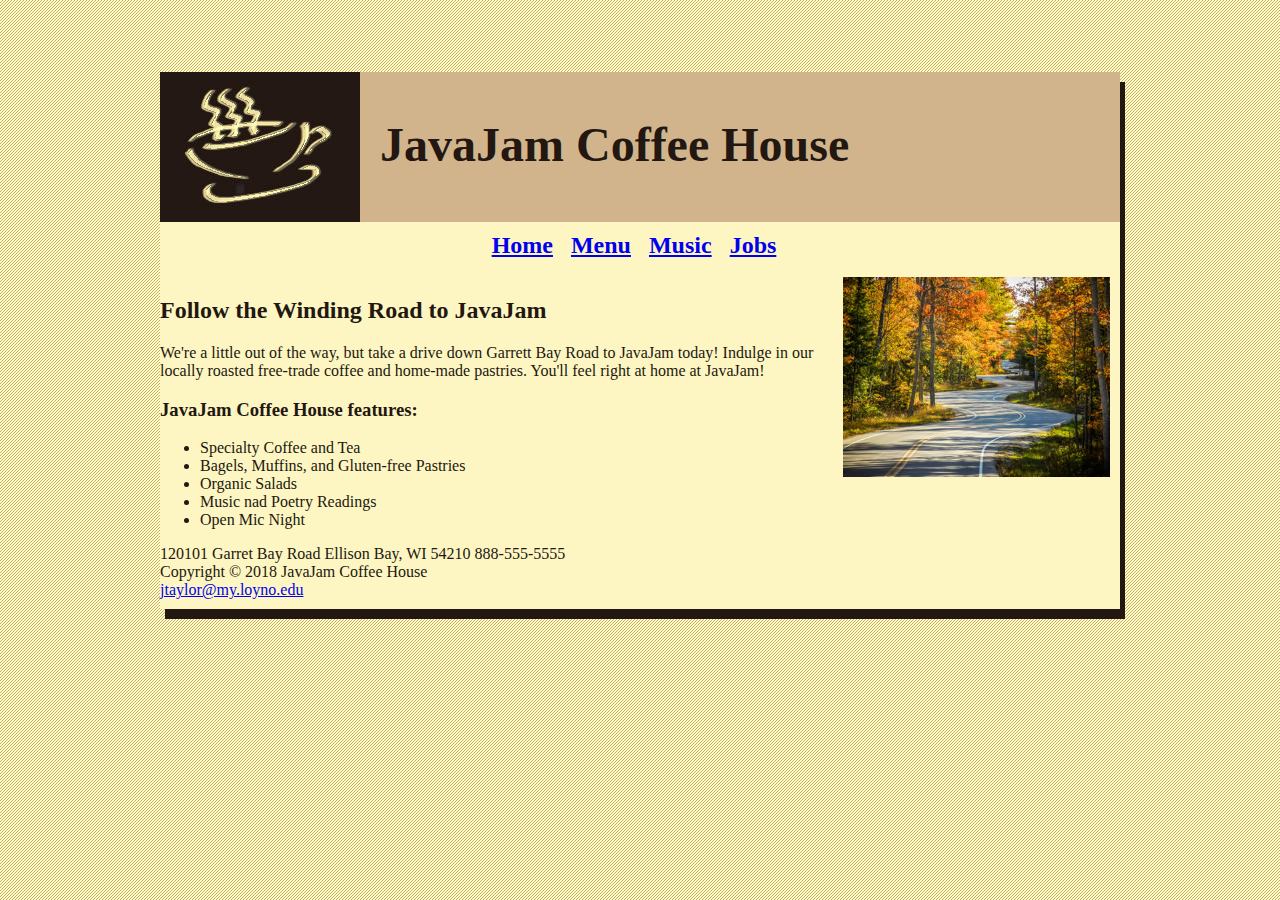
<file: javajam4/index.html>
<!-- Project Name: JavaJam Coffee House -->
<!-- Author: Joshua Taylor -->
<!-- Date Last Modified: 4.4.19 

Major formatting errors
wrapper not set correctly

-->

<!DOCTYPE html>
<html>
    <head>
      <link rel="stylesheet" href="javajam.css">
      <meta charset="utf-8">
      <title>JavaJam Coffee House</title>
    </head>
  <body>  <div id="wrapper">
  <header>
        <h1>JavaJam Coffee House</h1>
  </header>
    <nav>
      <a href="index.html">Home</a> &nbsp;
      <a href="menu.html">Menu</a> &nbsp;
      <a href="music.html">Music</a> &nbsp;
      <a href="jobs.html">Jobs</a> &nbsp;
    </nav>

    <br>
        <img src="windingroad.jpg" alt="Winding Road" height="200" width="" align="right">
        <h2>Follow the Winding Road to JavaJam</h2>
        <p>We're a little out of the way, but take a drive down Garrett
          Bay Road to JavaJam today! Indulge in our locally roasted
          free-trade coffee and home-made pastries. You'll feel right at
          home at JavaJam!

        <h3>JavaJam Coffee House features:</h3>
        <ul>
            <li>Specialty Coffee and Tea</li>
            <li>Bagels, Muffins, and Gluten-free Pastries</li>
            <li>Organic Salads</li>
            <li>Music nad Poetry Readings</li>
            <li>Open Mic Night</li>
        </ul>
        <div>
          120101 Garret Bay Road
          Ellison Bay, WI 54210
          888-555-5555
        </div>

    <footer>
      Copyright © 2018 JavaJam Coffee House <br>
      <a href ="mailto:jtaylor@my.loyno.edu">jtaylor@my.loyno.edu</a>
    </footer>
</div>
</body>
</html>
</file>
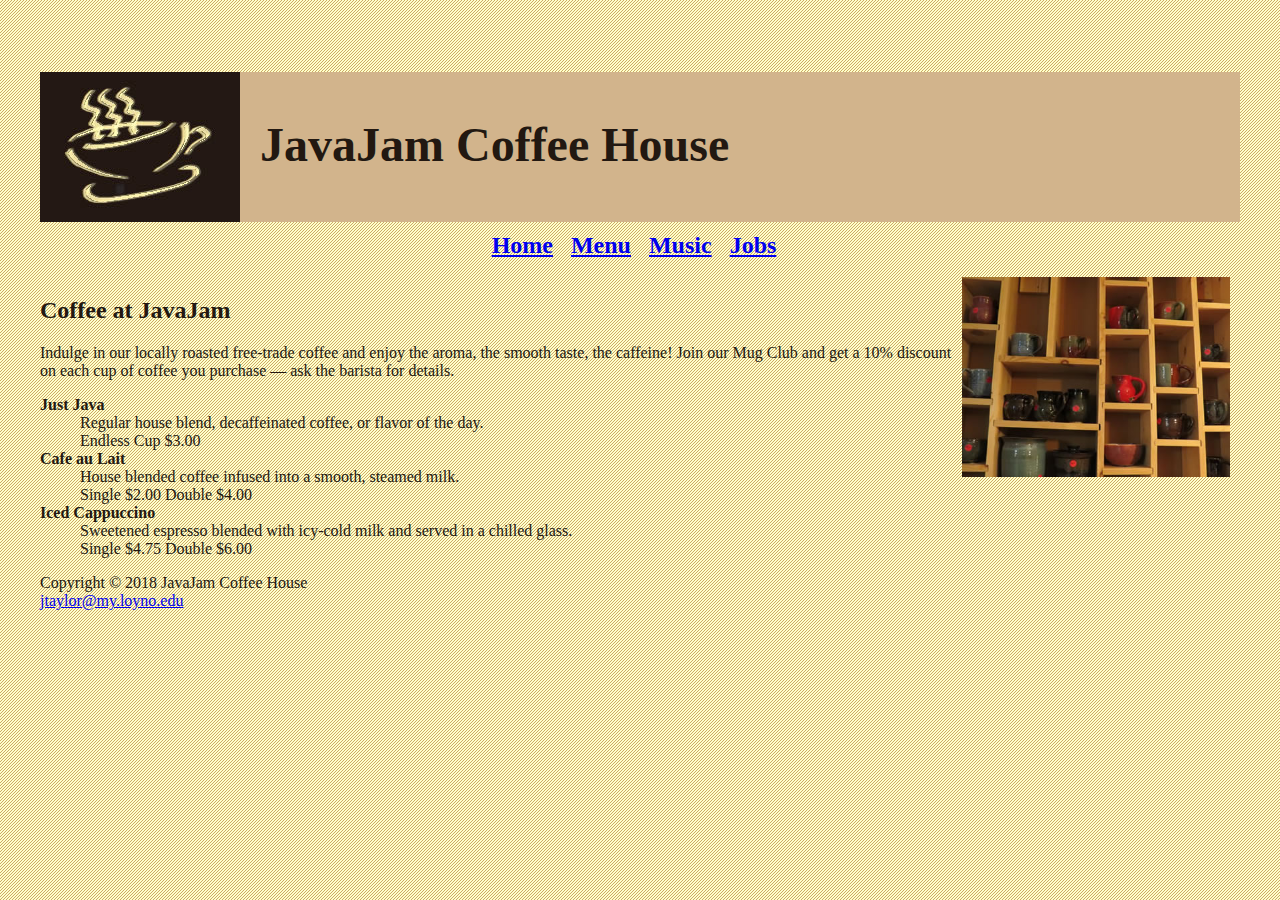
<file: javajam4/menu.html>
<!-- Project Name: JavaJam Coffee House -->
<!-- Author: Joshua Taylor -->
<!-- Date Last Modified: 4.4.19 -->

<!DOCTYPE html>
<html>
    <header>
      <link rel="stylesheet" href="javajam.css">
      <meta charset="utf-8">
      <title>JavaJam Coffee House Menu</title>
      <h1>JavaJam Coffee House</h1>
  </header>

  <nav>
    <a href="index.html">Home</a> &nbsp;
    <a href="menu.html">Menu</a> &nbsp;
    <a href="music.html">Music</a> &nbsp;
    <a href="jobs.html">Jobs</a> &nbsp;
  </nav>
  <br>
  <body>
    <img <source src="mugs.jpg" alt="Mugs" height="200" width="" align="right">
    <h2>Coffee at JavaJam</h2>
    <p>Indulge in our locally roasted free-trade coffee and enjoy the aroma, the smooth taste, the caffeine! Join our Mug Club and get a 10% discount on each cup of coffee you ­purchase — ask the barista for details.</p>
        <div class="wrapper">
          <dl>
            <dt><strong>Just Java</strong></dt>
              <dd>Regular house blend, decaffeinated coffee, or flavor of the day.<br>
                Endless Cup $3.00</dd>
            <dt><strong>Cafe au Lait</strong></dt>
              <dd>House blended coffee infused into a smooth, steamed milk.<br>
                Single $2.00 Double $4.00</dd>
            <dt><strong>Iced Cappuccino</strong></dt>
              <dd>Sweetened espresso blended with icy-cold milk and served in a chilled glass.<br>
                Single $4.75 Double $6.00</dd>
          </dl>
      </div>
    </body>
    <footer>
      Copyright © 2018 JavaJam Coffee House <br>
      <a href ="mailto:jtaylor@my.loyno.edu">jtaylor@my.loyno.edu</a>
    </footer>

</html>
</file>
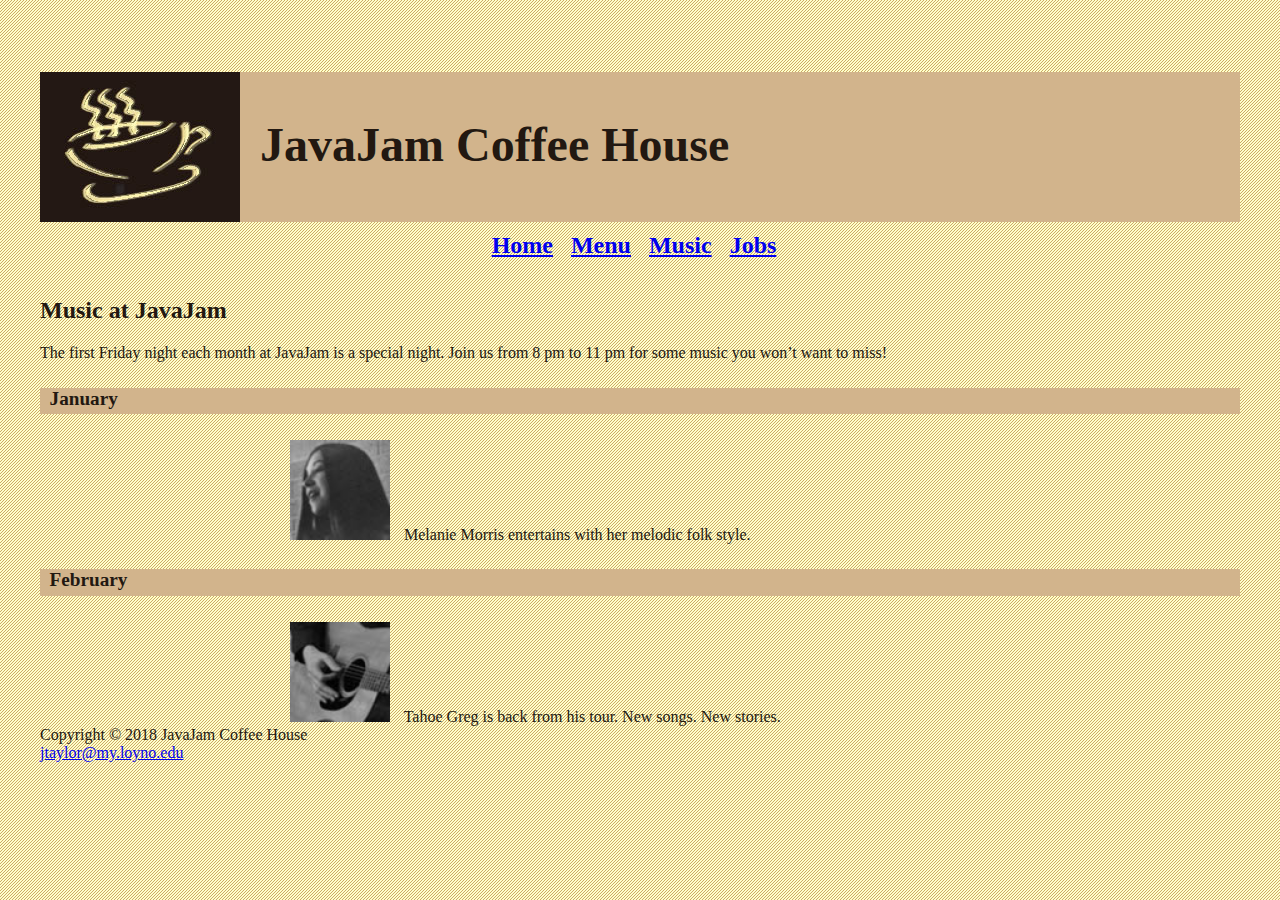
<file: javajam4/music.html>
<!-- Project Name: JavaJam Coffee House -->
<!-- Author: Joshua Taylor -->
<!-- Date Last Modified: 4.4.19 -->

<!DOCTYPE html>
<html>
    <header>
      <link rel="stylesheet" href="javajam.css">
      <meta charset="utf-8">
      <title>JavaJam Coffee House Music</title>
      <h1>JavaJam Coffee House</h1>
  </header>

  <nav>
    <a href="index.html">Home</a> &nbsp;
    <a href="menu.html">Menu</a> &nbsp;
    <a href="music.html">Music</a> &nbsp;
    <a href="jobs.html">Jobs</a> &nbsp;
  </nav>
  <br>
  <body>
    <h2>Music at JavaJam</h2>
    <p>The first Friday night each month at JavaJam is a special night. Join us from 8 pm to 11 pm for some music you won’t want to miss!</p>
    <h4>January</h4>
      <div class="details">
        <img src="melaniethumb.jpg" alt="Melanie" height="100" width="">
        Melanie Morris entertains with her melodic folk style.
      </div>
    <h4>February</h4>
      <div class="details">
        <img src="gregthumb.jpg" alt="Greg" height="100" width="">
        Tahoe Greg is back from his tour. New songs. New stories.
      </div>
    </body>
    <footer>
      Copyright © 2018 JavaJam Coffee House <br>
      <a href ="mailto:jtaylor@my.loyno.edu">jtaylor@my.loyno.edu</a>
    </footer>

</html>
</file>
<file: javajam4/javajam.css>
/*-- Project Name: JavaJam Coffee House -->
<!-- Author: Joshua Taylor -->
<!-- Date Last Modified: 4.4.19 -->*/

body
  {
    padding: 2em;
    display: block;
    background-color: #FCEBB6;
    color: #221811;
    font: Arial;
    background-image: url("background.gif");
  }

header
  {
    background-color: #D2B48C;
    height: 150px;
    background-image: url("javajamlogo.jpg");
    background-repeat: no-repeat;
  }

h1
  {
    padding-top: 45px;
    padding-left: 220px;
    font-size: 3em;
  }

nav
  {
    text-align: center;
    font-weight: bold;
    font-size: 1.5em;
    padding-top: 10px;
    text-decoration: none;
  }

footer
  {
    padding-bottom: 10px;
    border-top: 2px;
    border-color: #221811;

  }

#wrapper
  {
    background-color: #FEF6C2;
    min-width: 900px;
    max-width: 1280px;
    box-shadow: 5px 10px;
    width: 80%;
    margin-right: auto;
    margin-left: auto;
  }

  h4
  {
    background-color: #D2B48C;
    font-size: 1.2em;
    padding-left: .5em;
    padding-bottom: .25em;
  }

  .details
  {
    padding-left: 20%;
    padding-right: 20%;
  }

  img
  {
      padding-left: 10px;
      padding-right: 10px;
  }
</file>
